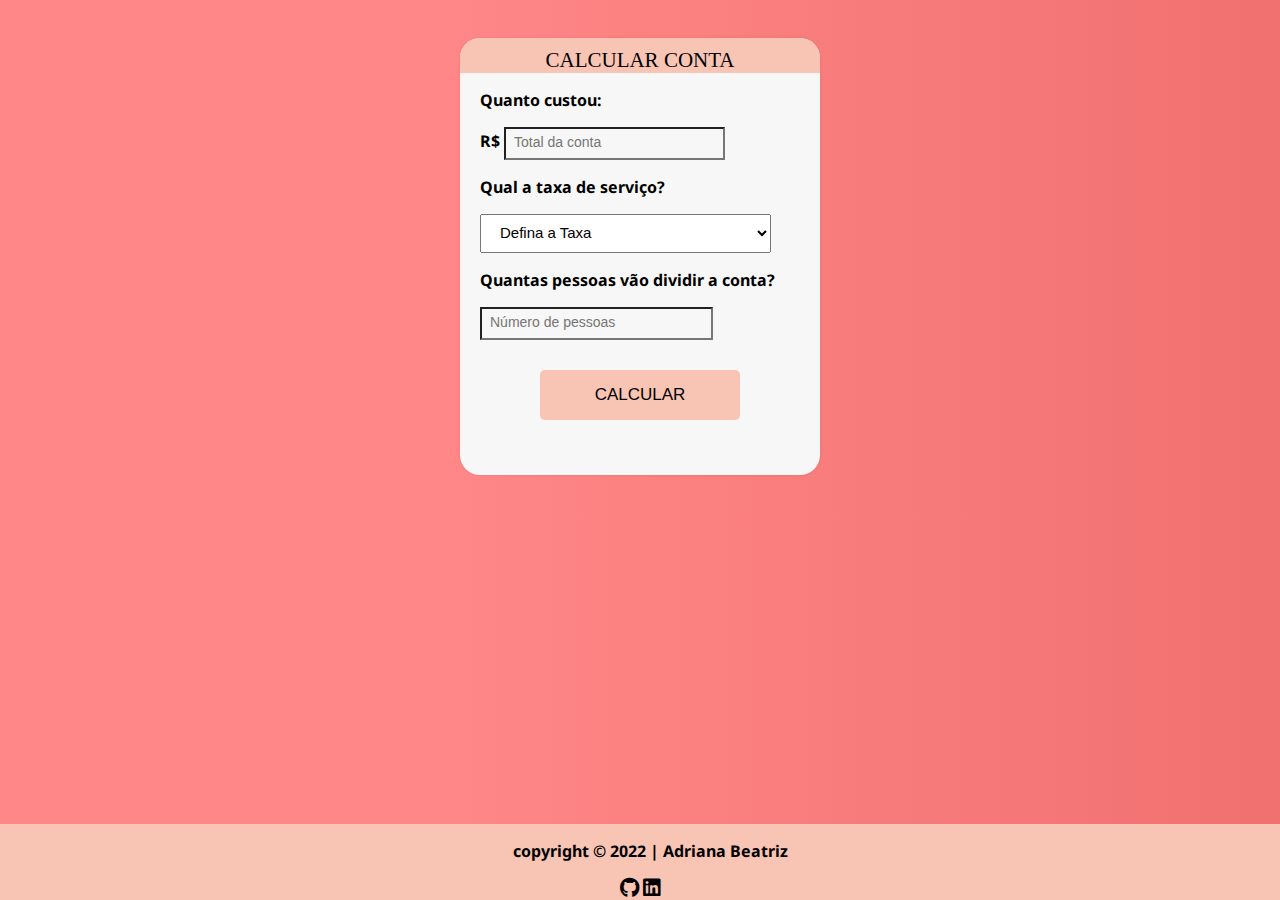
<file: divisorDeConta/index.html>
<!DOCTYPE html>
<html lang="pt-br">

<head>
  <meta charset="UTF-8">
  <meta http-equiv="X-UA-Compatible" content="IE=edge">
  <meta name="viewport" content="width=device-width, initial-scale=1.0">
  <link rel="shortcut icon" href="favicon.ico" type="image/x-icon">
  <link rel="stylesheet" href="style.css">
  <link rel="stylesheet" href="https://cdnjs.cloudflare.com/ajax/libs/font-awesome/5.11.2/css/all.css">
  <title>Divisor de Conta</title>
</head>

<body>

  <div id="container">
    <div id="topo">
      <h1>Calcular conta</h1>
    </div>


    <div id="calculator">
      <form>
        <p>Quanto custou:
        <p>
          R$ <input id="total-conta" type="text" placeholder="Total da conta">

        <p>Qual a taxa de serviço?<p>
          <select id="taxa-servico">
            <option disabled selected value="0">Defina a Taxa</option>
            <option value="0.3">30% - Taxa de serviço ótima + Cover</option>
            <option value="0.2">20% - Taxa de serviço + Cover</option>
            <option value="0.15">15% - Taxa de serviço excelente</option>
            <option value="0.1">10% - Taxa de serviço boa</option>
            <option value="0.05">5% - Taxa de serviço ruim</option>
          </select>

      </form>

      <p>Quantas pessoas vão dividir a conta?</p>
      <input id="numero-pessoas" type="text" placeholder="Número de pessoas">

      <button type="button" id="calcular">Calcular</button>

    </div>

    <div id="valor-calculado">
      <sup>R$</sup><span id="valor-por-cabeca">0.00</span>
      <small id="each">cada</small>
    </div>

    <footer class="footer">
      <p>copyright © 2022 | Adriana Beatriz</p> <a href="https://github.com/driica"><i
          class="fab fa-github link"></i></a>
      <a href="https://www.linkedin.com/in/adrianabeatriz3/"><i class="fab fa-linkedin link"></i></a>
    </footer>
  </div>

  <script type="text/javascript" src="script.js"></script>
</body>
</file>
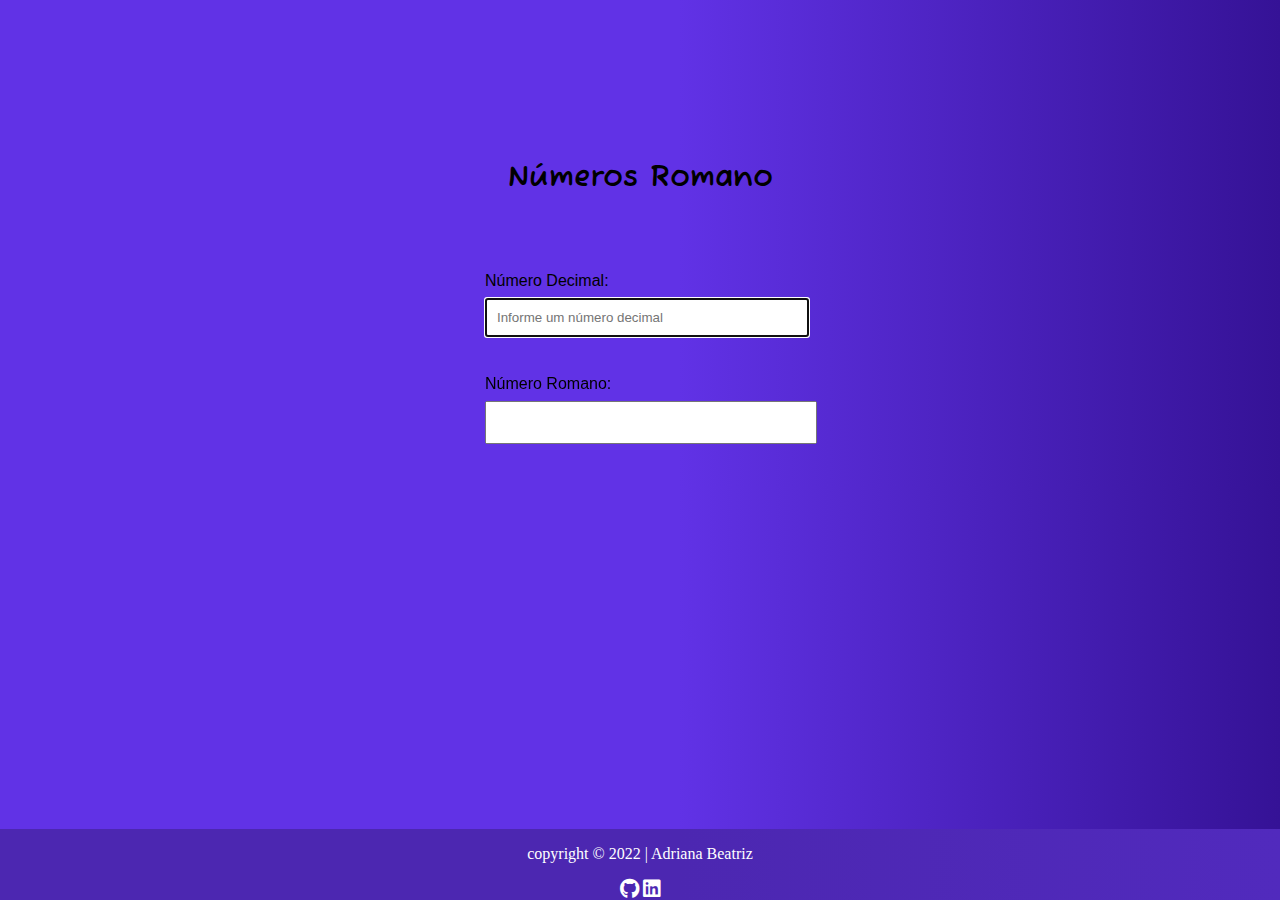
<file: NumerosRomanos/index.html>
<!DOCTYPE HTML>
<html lang="pt-BR">

<head>
	<meta charset="UTF-8">
	<title>Números Romanos</title>
	<meta name="viewport" content="width=device-width, initial-scale=1.0" />
	<link rel="stylesheet" href="https://cdnjs.cloudflare.com/ajax/libs/font-awesome/5.11.2/css/all.css">
	<link rel="shortcut icon" href="favicon.ico" type="image/x-icon">
	<link rel="stylesheet" href="style.css">
	<link href="https://fonts.googleapis.com/icon?family=Cinzel" rel="stylesheet">
	<meta http-equiv="X-UA-Compatible" content="IE=edge">
</head>

<body>

	<div class="container">
		<div class="row">
			<h4>Números Romano</h4>
		</div>

		<div class="row">
			<div class="input-field col s12">
				<label for="decimal" class="active">Número Decimal:</label>
				<input type="tel" placeholder="Informe um número decimal" id="decimal" autofocus maxlength="4">
			</div>

			<div class="input-field col s12">
				<label for="roman" class="active">Número Romano:</label>
				<input type="text" class="roman" id="roman" readonly="readonly">
			</div>
		</div>

		<div class="row" style="display:none" id="prova-real-box">
			<div class="col s12">
				<a target="_new" id="prova-real" href=""></a>
			</div>
		</div>

		<footer class="footer">
			<p>copyright © 2022 | Adriana Beatriz</p> <a href="https://github.com/driica"><i
					class="fab fa-github icon"></i></a>
			<a href="https://www.linkedin.com/in/adrianabeatriz3/"><i class="fab fa-linkedin icon"></i></a>
		</footer>

	</div>
	<script src="script.js"></script>
</body>

</html>
</file>
<file: divisorDeConta/style.css>
@import url('https://fonts.googleapis.com/css2?family=Noto+Sans:wght@200&display=swap');

body {
    font-family: 'Noto Sans', sans-serif;
    background: linear-gradient(90deg, rgba(255, 135, 135, 1) 35%, rgba(241, 112, 112, 1) 100%);
}

#container {
    height: auto;
    width: 360px;
    margin: 3% auto;
    padding: 0 0 2% 0;
    background: #f7f7f7;
    box-shadow: 0 0 3px rgba(0, 0, 0, 0.1);
    border-radius: 20px;
    -webkit-border-radius: 20px;
    -moz-border-radius: 20px;
}


#topo {
    background: #F8C4B4;
    margin: 0;
    padding: 0px;
    border-top-left-radius: 20px;
    border-top-right-radius: 20px;
}

h1 {
    text-align: center;
    color: black;
    text-transform: uppercase;
    padding: 10px 25px 0;
    font-size: 21px;
    font-weight: normal;
    font-family: Cambria, Cochin, Georgia, Times, 'Times New Roman', serif;
}


p {
    padding-left: 20px;
    font-weight: bold;
}

form input[type="text"] {
    width: 90px;
}

input {
    padding-left: 20px;
}

#total-conta {
    font-size: 14px;
    background-color: #f7f7f7;
    width: 60%;
    padding: 5px 5px 8px 8px;
}

#total-conta:focus {
    background: #fff;
    outline: none;
}

#taxa-servico {
    padding: 8px 8px 10px 15px;
    font-size: 15px;
}

#numero-pessoas {
    width: 60%;
    padding: 5px 5px 8px 8px;
    margin-left: 20px;
    background-color: #f7f7f7;
    font-size: 14px;
}


button {
    border: none;
    text-transform: uppercase;
    display: block;
    margin: 30px auto;
    background: #F8C4B4;
    border-radius: 5px;
    width: 200px;
    height: 50px;
    font-size: 17px;
    color: black;
    cursor: pointer;
}

button:hover {
    background: #FF8787;
}

button:active {
    position: relative;
    top: 1px;
}

#valor-calculado {
    font-size: 30px;
    margin-top: 5px;
    text-align: center;
}

#valor-calculado:before {
    content: "Valor por pessoa:";
    font-size: 20px;
    font-weight: bold;
    display: block;
    text-transform: uppercase;
}

#valor-calculado sup {
    font-size: 20px;
    top: -18px;
}

#valor-calculado small {
    font-size: 20px;
    font-weight: bold;
    display: block;
}

@keyframes anim-stars {
    from {
        transform: translateY(0px);
    }

    to {
        transform: translateY(-150px);
    }
}

.footer {
    position: fixed;
    width: 100%;
    bottom: 0;
    left: 0;
    background-color: #F8C4B4;
    text-align: center;
    color: #000;
}

.link {
    color: #000;
    font-size: 20px;
}

.centro {
    text-align: center;
}

.img {
    width: 300px;
    margin: 10px;
}
</file>
<file: NumerosRomanos/style.css>
@import url('https://fonts.googleapis.com/css2?family=Fuzzy+Bubbles&display=swap');

body {
    background: linear-gradient(90deg, rgba(97, 50, 230, 1) 53%, rgba(53, 18, 150, 1) 100%);
}

.container {
    text-align: center;
    width: 360px;
    padding: 8% 0 0;
    margin: auto;
}

.input-field {
    position: relative;
    max-width: 400px;
    padding: 15px;
}

input {
    margin: 8px 0;
    width: 300px;
    padding: 10px;
}

.row {
    padding: 10px;
    text-align: initial;
    font-family: 'Montserrat', sans-serif;
}

#prova-real-box {
    background-color: #fff;
    text-align: center;
    width: 90%;
    margin: 0 auto;
}

h4 {
    text-align: center;
    font-family: 'Fuzzy Bubbles', cursive;
    font-size: 30px;
    color: black;
}

input[type="text"] {
    width: 107%;
    padding: 12px 20px;
    margin: 8px 0;
    box-sizing: border-box;
    outline: none;
}

.footer {
    position: fixed;
    width: 100%;
    bottom: 0;
    left: 0;
    background: linear-gradient(90deg, rgb(76, 39, 177) 53%, rgb(81, 42, 189) 100%);
    text-align: center;
    color: #fff;
}

.icon {
    color: #fff;
    font-size: 20px;
}
</file>
